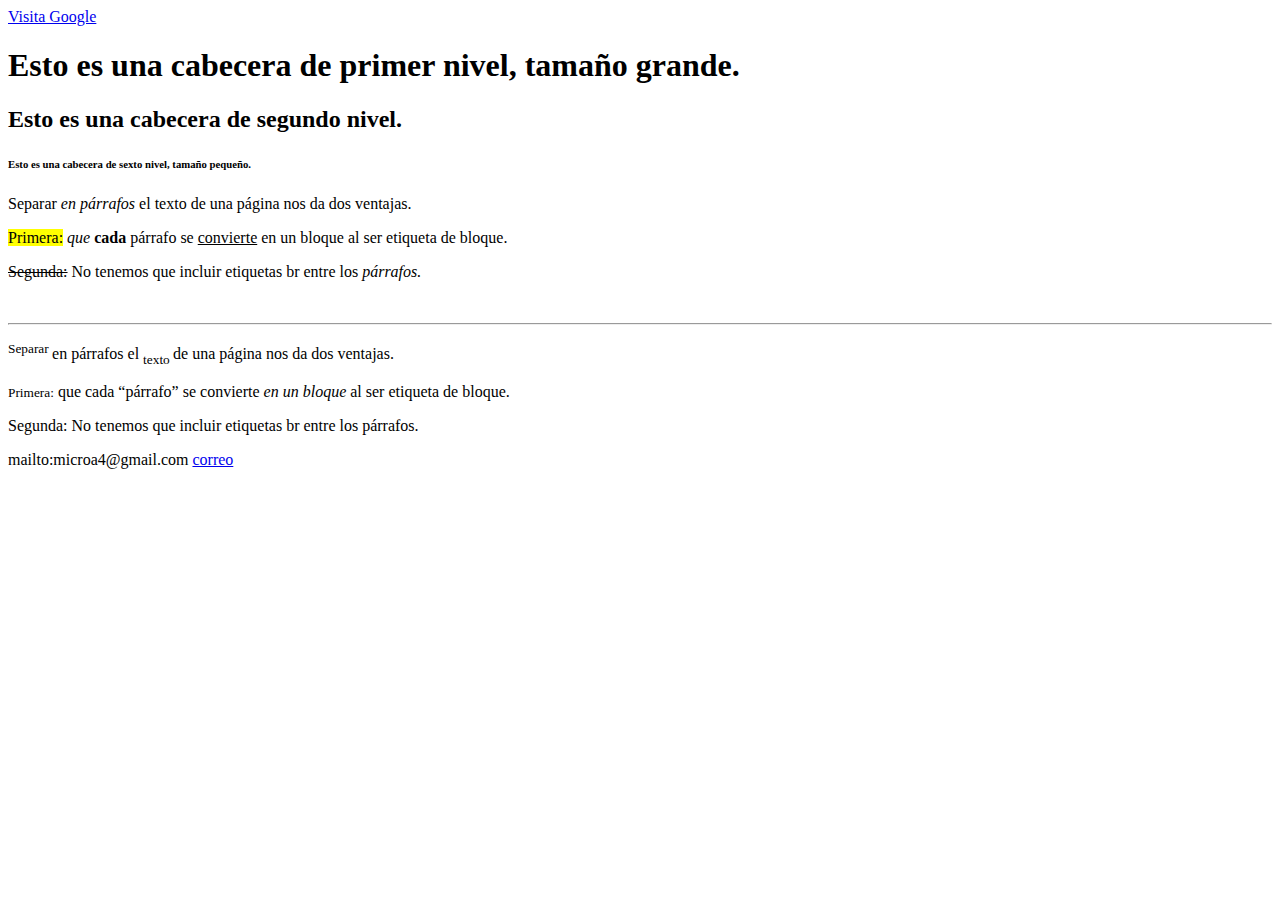
<file: index.html>
<a href="prueba2.html">Visita Google</a>
<body>
	<h1>Esto es una cabecera de primer nivel, tamaño grande.</h1>
	<h2>Esto es una cabecera de segundo nivel.</h2>
	<h6>Esto es una cabecera de sexto nivel, tamaño pequeño.</h6>
	
	<p>Separar <em>en párrafos </em>el texto de una página nos da dos ventajas.</p>
	<p><mark>Primera:</mark> <i>que</i> <b>cada</b> párrafo se <u>convierte</u> en un bloque al ser etiqueta de bloque.</p>
	<p><s>Segunda:</s> No tenemos que <span>incluir etiquetas </span>br entre los <cite>párrafos.</cite></p>
	<br>
	<hr>
	<p><sup>Separar </sup>en párrafos el <sub>texto </sub>de una página nos da dos ventajas.</p>
	<p><small>Primera:</small> que cada <q>párrafo</q> se convierte <dfn>en un bloque</dfn> al ser etiqueta de bloque.</p>
	<p>Segunda: No <abbr>tenemos</abbr> que incluir etiquetas br entre los párrafos.</p>
	mailto:microa4@gmail.com
	<a href="mailto:microa4@gmail.com">correo</a>
</body>
</file>
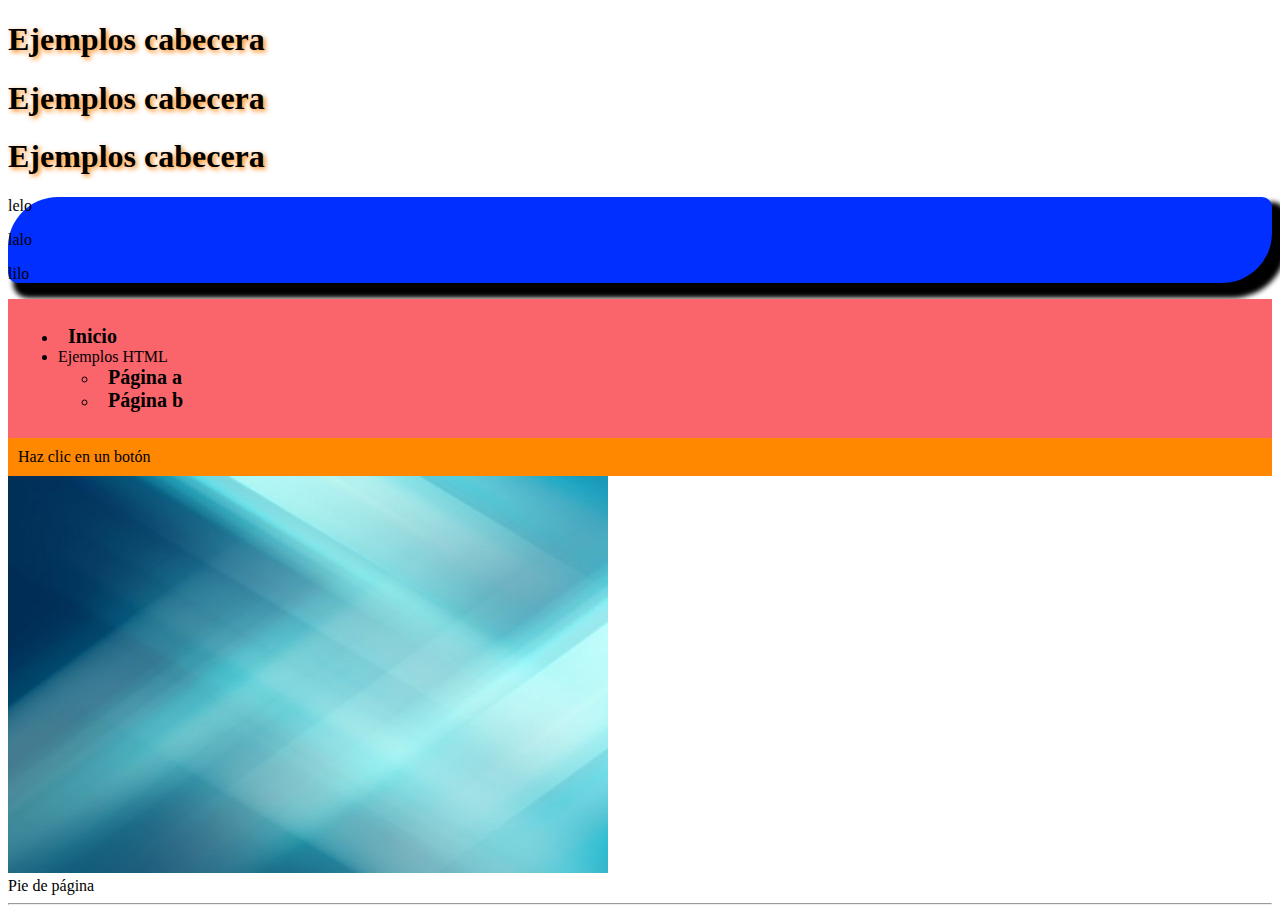
<file: css.html>
<!doctype html>
<html>

<head>
    <link rel="shortcut icon" href="imagen/favicon.png">




    <link rel="stylesheet" href="style.css">

    
    <meta charset="utf-8">
    <title>Ejemplo</title>
    <style>
    
    </style>
   

    
</head>

<body>
    <header>
        <h1 class="pepe">Ejemplos cabecera</h1>
        <h1 class="pipo">Ejemplos cabecera</h1>
        <h1 class="pepa">Ejemplos cabecera</h1>
        <div class="cajap">
            <p class="po">lelo </p>
            <p class="pi">lalo</p>
            <p class="pu">lilo</p>
        </div>
    </header>
    <nav>
        <ul>
            <li><a href="index.html">Inicio</a></li>
            <li>Ejemplos HTML</li>
            <ul>
                <li><a href="a.html">Página a</a></li>
                <li><a href="b.html">Página b</a></li>
            </ul>
            </li>
        </ul>
    </nav>
    <section>
        <div id="capa" style="padding: 10px; background-color: #ff8800">Haz clic en un botón</div>

     <div>
        <picture>
            <source srcset="imagen/1.jpg" media="(min-width: 700px)">
            <source srcset="imagen/2.jpg" media="(min-width: 400px)">
            <source srcset="imagen/3.jpg">
            <img src="imagen/4.jpg" alt="imagen">
        </picture>
     </div>
    </section>
    <footer>Pie de página</footer>

    <hr>



</body>

</html>
</file>
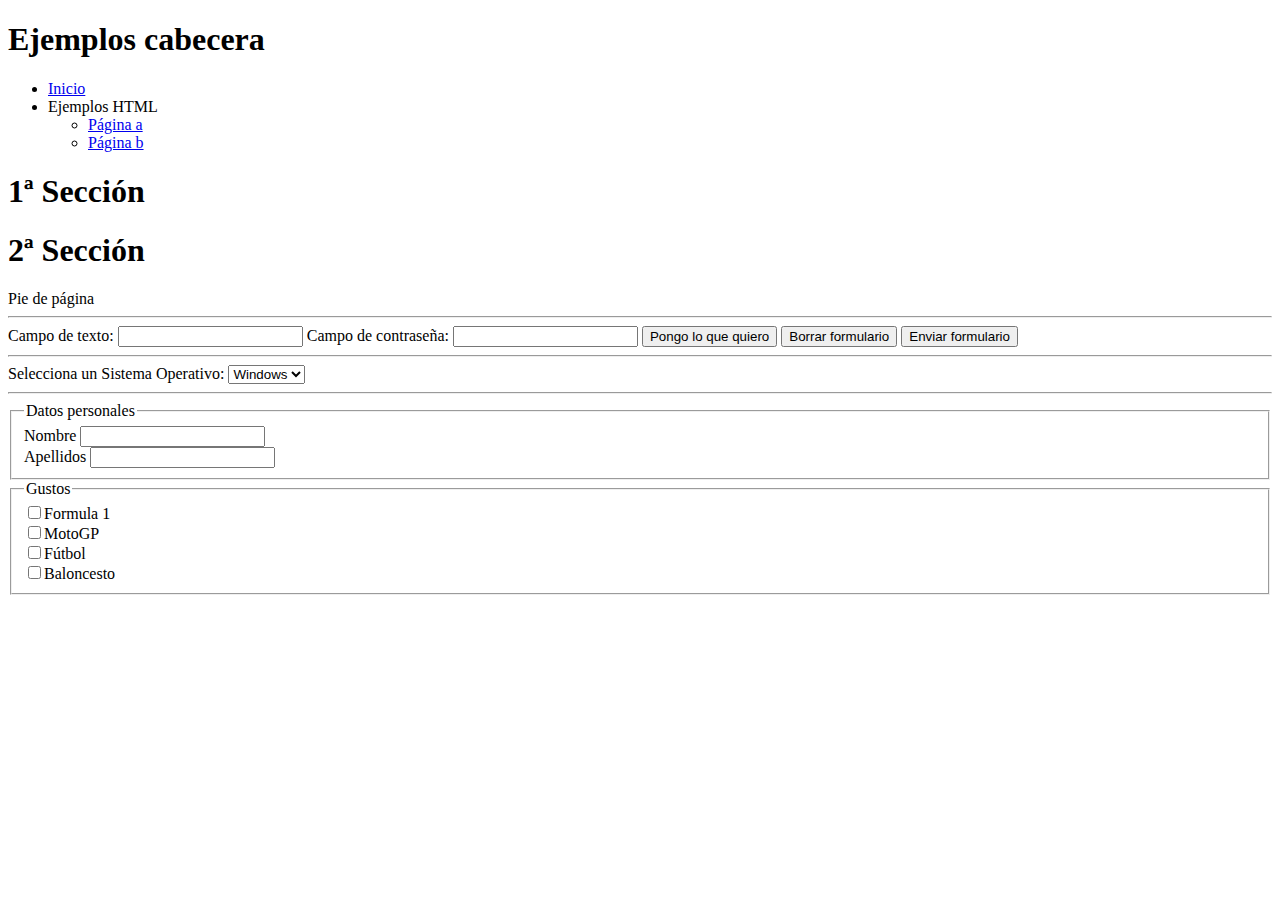
<file: extructuraWeb.html>
<!doctype html>
<html>

<head>
  <meta charset="utf-8">
  <title>Ejemplo</title>
  
</head>

<body>
  <header>
    <h1>Ejemplos cabecera</h1>
  </header>
  <nav>
    <ul>
      <li><a href="index.html">Inicio</a></li>
      <li>Ejemplos HTML</li>
      <ul>
        <li><a href="a.html">Página a</a></li>
        <li><a href="b.html">Página b</a></li>
      </ul>
      </li>
    </ul>
  </nav>
  <section>
    <article>
      <h1>1ª Sección</h1>
    </article>
    <article>
      <h1>2ª Sección</h1>
    </article>
  </section>
  <footer>Pie de página</footer>

  <hr>
  <form action="#" method="get">
       Campo de texto: <input type="text" name="user">
       Campo de contraseña: <input type="password" name="pass">
    
    <input type="button" value="Pongo lo que quiero">
          <input type="reset" value="Borrar formulario">
          <input type="submit" value="Enviar formulario">
      </form>
    <hr>
    <form action="#" method="get">
         Selecciona un Sistema Operativo:
         <select name="so">
            <option value="windows">Windows</option>
            <option value="linux">Linux</option>
            <option value="mac">Mac</option>
            <option value="android">Android</option>
            <option value="ios">iOS</option>
       </select>
    </form>

    <hr>
    <form action="#" method="get">
         <fieldset>
            <legend>Datos personales</legend>
            Nombre <input type="text" name="nombre"><br>
            Apellidos <input type="text" name="apellidos">
       </fieldset>
      
         <fieldset>
              <legend>Gustos</legend>
              <input type="checkbox" name="f1">Formula 1<br>
              <input type="checkbox" name="moto">MotoGP<br>
              <input type="checkbox" name="futbol">Fútbol<br>
              <input type="checkbox" name="baloncesto">Baloncesto
         </fieldset>
    </form>
      

</body>

</html>
</file>
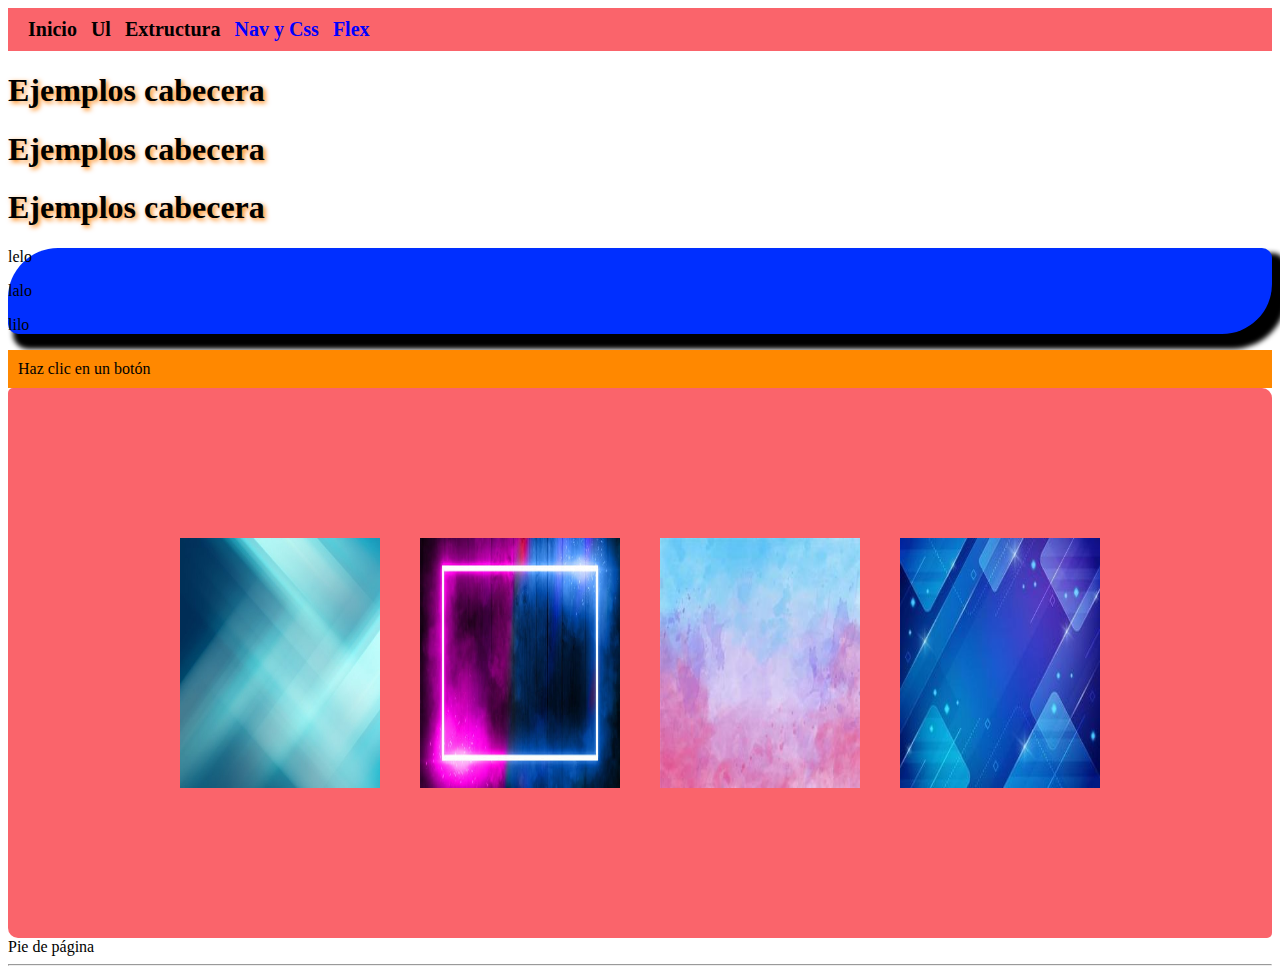
<file: flex.html>
<!doctype html>
<html>

<head>
    <link rel="shortcut icon" href="imagen/favicon.png">




    <link rel="stylesheet" href="style.css">


    <meta charset="utf-8">
    <title>Ejemplo</title>
    <style>

    </style>



</head>

<body>
    <nav>
        <a href="index.html">Inicio</a>
        <a href="menuUl.html">Ul</a>
        <a href="extructuraWeb.html">Extructura</a>
        <a href="nav&Css.html" class="item-active">Nav y Css</a>
        <a href="flex.html" class="item-active">Flex</a>
    </nav>
    <header>
        <h1 class="pepe">Ejemplos cabecera</h1>
        <h1 class="pipo">Ejemplos cabecera</h1>
        <h1 class="pepa">Ejemplos cabecera</h1>
        <div class="cajap">
            <p class="po">lelo </p>
            <p class="pi">lalo</p>
            <p class="pu">lilo</p>
        </div>
    </header>

    <section>
        <div id="capa" style="padding: 10px; background-color: #ff8800">Haz clic en un botón</div>
    </section>
    <section class="segunda">
        <div class="imagenes">


            <img src="imagen/1.jpg" alt="imagen">
            <img src="imagen/2.jpg" alt="imagen">
            <img src="imagen/3.jpg" alt="imagen">
            <img src="imagen/4.jpg" alt="imagen">

        </div>
    </section>
    <footer>Pie de página</footer>

    <hr>



</body>

</html>
</file>
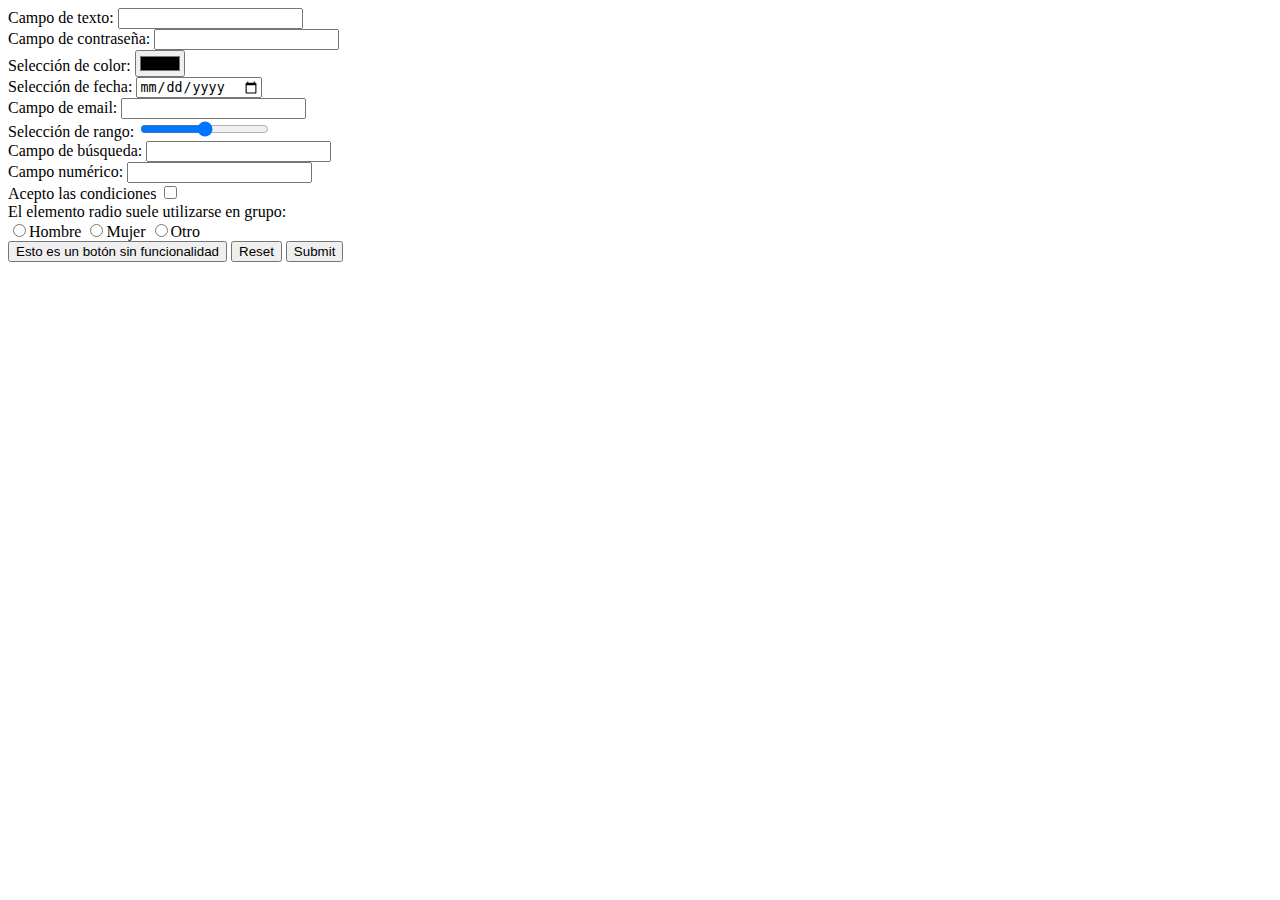
<file: formulario.html>
<html>
    <head><title>Elementos de formulario</title></head>
    <body>
        <form action="#" method="get">
            Campo de texto: <input type="text" name="user">
            <br>
            Campo de contraseña: <input type="password" name="pass">
         <br>
         
            Selección de color: <input type="color" name="color">
            <br>
            Selección de fecha: <input type="date" name="fecha">
            <br>
            Campo de email: <input type="email" name="email">
         
            <br>
            Selección de rango: <input type="range" name="rango">
            <br>
         
            Campo de búsqueda: <input type="search" name="busqueda">
            <br>
            Campo numérico: <input type="number" name="numeros">
            <br>
         
            Acepto las condiciones <input type="checkbox">
            <br>
         
            El elemento radio suele utilizarse en grupo:
            <br>
            <input type="radio" name="gender" value="hombre">Hombre
            <input type="radio" name="gender" value="mujer">Mujer
            <input type="radio" name="gender" value="otro">Otro
         
            <br>
            <input type="button" value="Esto es un botón sin funcionalidad">
            <input type="reset">    <input type="submit">
         </form>
    
    </body>
    
    </html>
</file>
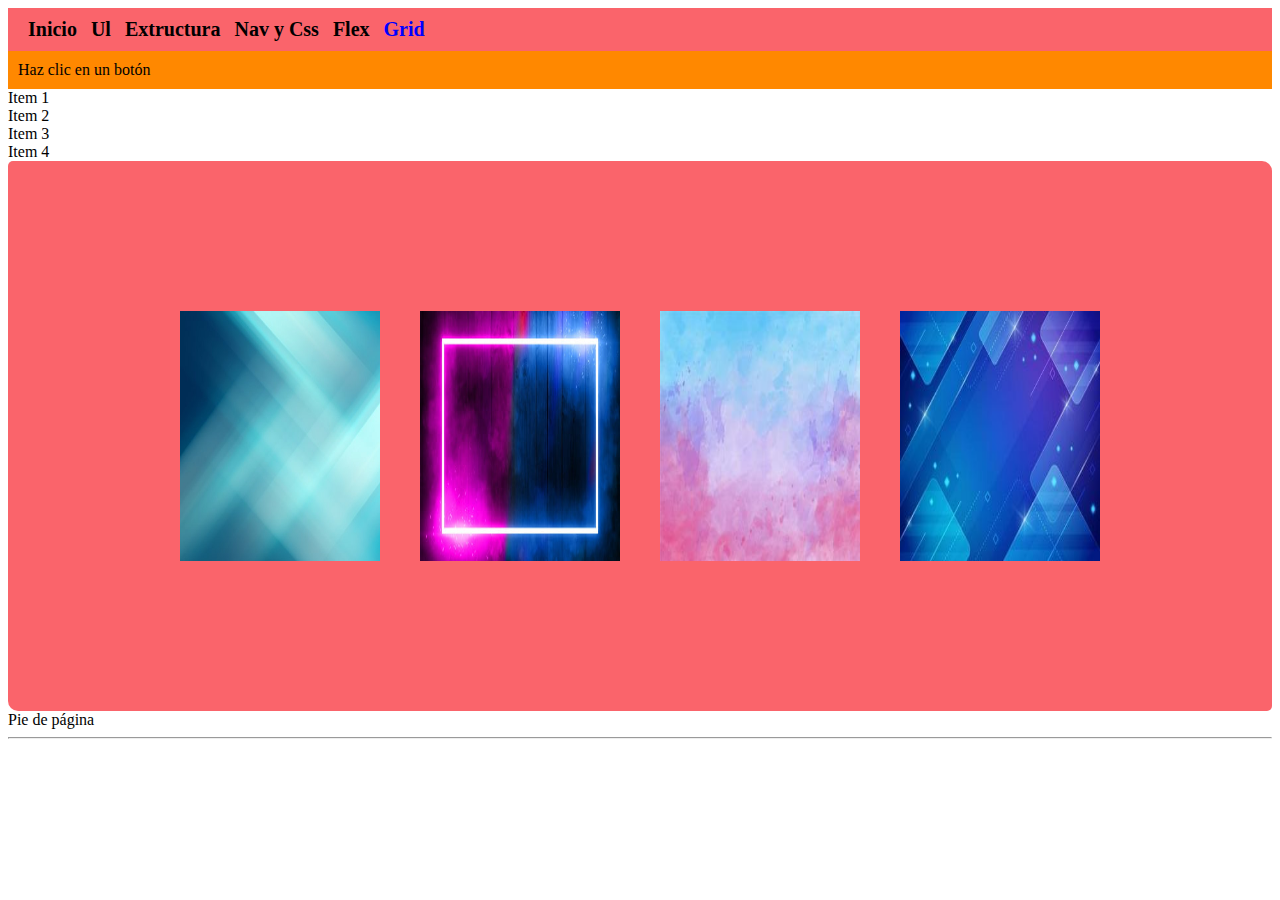
<file: grid.html>
<!doctype html>
<html>

<head>
    <link rel="shortcut icon" href="imagen/favicon.png">




    <link rel="stylesheet" href="style.css">


    <meta charset="utf-8">
    <title>Ejemplo</title>
    <style>

    </style>



</head>

<body>
    <nav>
        <a href="index.html">Inicio</a>
        <a href="menuUl.html">Ul</a>
        <a href="extructuraWeb.html">Extructura</a>
        <a href="nav&Css.html">Nav y Css</a>
        <a href="flex.html" >Flex</a>
        <a href="grid.html" class="item-active">Grid</a>

    </nav>
    <header>
      
    </header>

    <section>
        <div id="capa" style="padding: 10px; background-color: #ff8800">Haz clic en un botón</div>
    </section>
    <section class="grid">
        <div class="grid"> <!-- contenedor -->
            <div class="a">Item 1</div> <!-- cada uno de los ítems del grid -->
            <div class="b">Item 2</div>
            <div class="c">Item 3</div>
            <div class="d">Item 4</div>
          </div>
          
    </section>
    <section class="segunda">
        <div class="imagenes">


            <img src="imagen/1.jpg" alt="imagen">
            <img src="imagen/2.jpg" alt="imagen">
            <img src="imagen/3.jpg" alt="imagen">
            <img src="imagen/4.jpg" alt="imagen">

        </div>
    </section>
    <footer>Pie de página</footer>

    <hr>



</body>

</html>
</file>
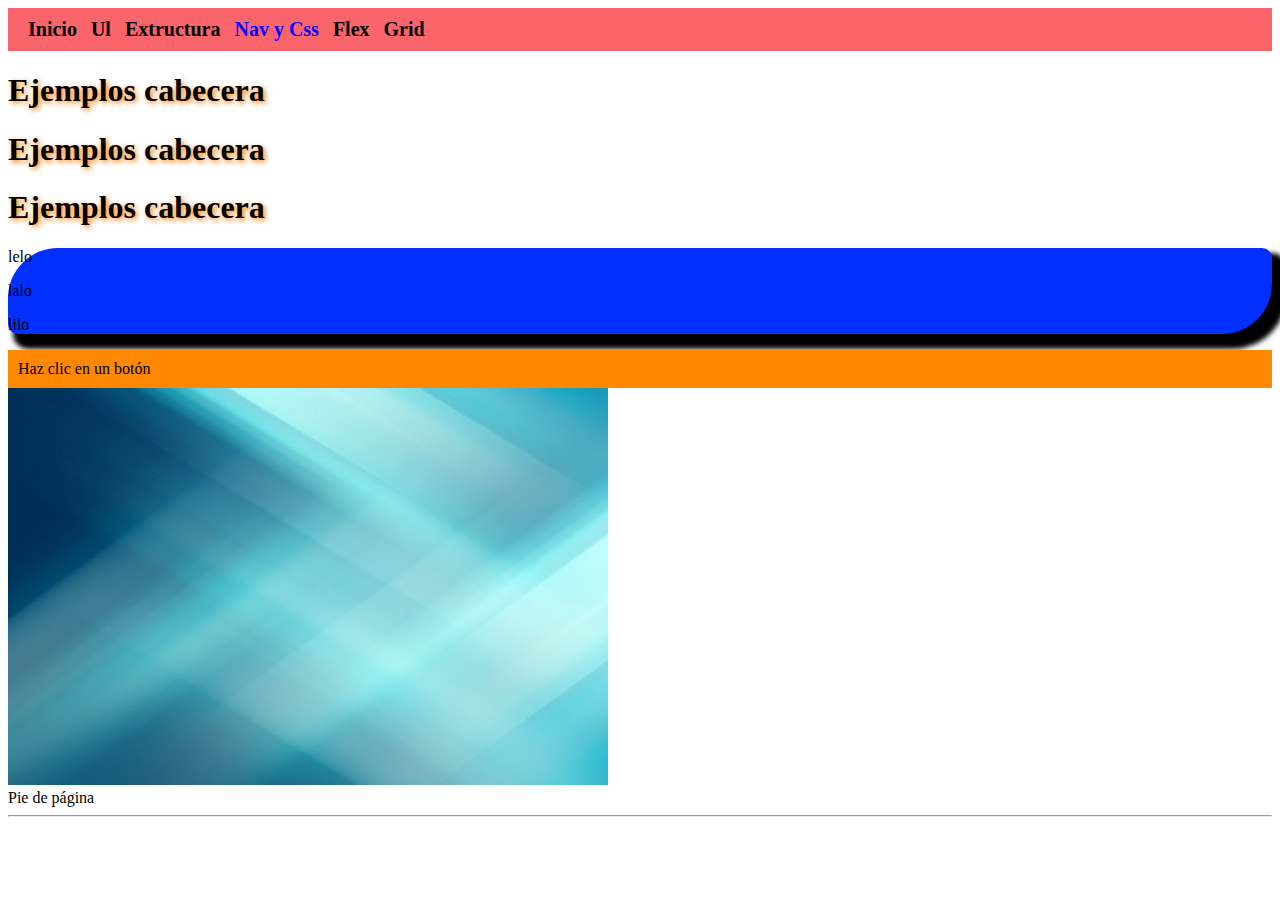
<file: nav&Css.html>
<!doctype html>
<html>

<head>
    <link rel="shortcut icon" href="imagen/favicon.png">




    <link rel="stylesheet" href="style.css">


    <meta charset="utf-8">
    <title>Ejemplo</title>
    <style>

    </style>



</head>

<body>
    <nav>
        <a href="index.html">Inicio</a>
        <a href="menuUl.html">Ul</a>
        <a href="extructuraWeb.html">Extructura</a>
        <a href="nav&Css.html" class="item-active">Nav y Css</a>
        <a href="flex.html">Flex</a>
        <a href="grid.html">Grid</a>

    </nav>
    <header>
        <h1 class="pepe">Ejemplos cabecera</h1>
        <h1 class="pipo">Ejemplos cabecera</h1>
        <h1 class="pepa">Ejemplos cabecera</h1>
        <div class="cajap">
            <p class="po">lelo </p>
            <p class="pi">lalo</p>
            <p class="pu">lilo</p>
        </div>
    </header>

    <section>
        <div id="capa" style="padding: 10px; background-color: #ff8800">Haz clic en un botón</div>

        <div>
            <picture>
                <source srcset="imagen/1.jpg" media="(min-width: 700px)">
                <source srcset="imagen/2.jpg" media="(min-width: 400px)">
                <source srcset="imagen/3.jpg">
                <img src="imagen/4.jpg" alt="imagen">
            </picture>
        </div>
    </section>
    <footer>Pie de página</footer>

    <hr>



</body>

</html>
</file>
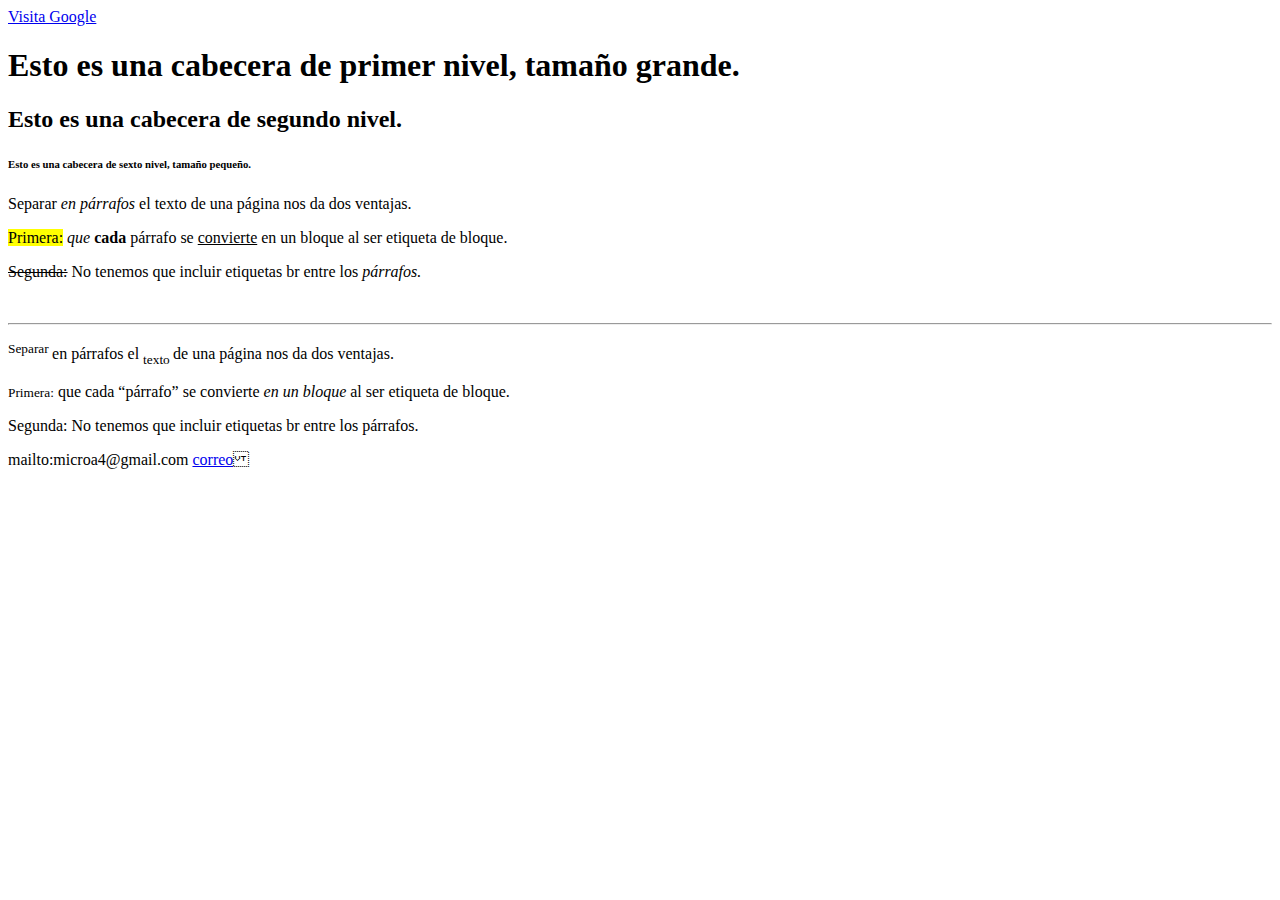
<file: prueba.html>
<a href="prueba2.html">Visita Google</a>
<body>
	<h1>Esto es una cabecera de primer nivel, tamaño grande.</h1>
	<h2>Esto es una cabecera de segundo nivel.</h2>
	<h6>Esto es una cabecera de sexto nivel, tamaño pequeño.</h6>
	
	<p>Separar <em>en párrafos </em>el texto de una página nos da dos ventajas.</p>
	<p><mark>Primera:</mark> <i>que</i> <b>cada</b> párrafo se <u>convierte</u> en un bloque al ser etiqueta de bloque.</p>
	<p><s>Segunda:</s> No tenemos que <span>incluir etiquetas </span>br entre los <cite>párrafos.</cite></p>
	<br>
	<hr>
	<p><sup>Separar </sup>en párrafos el <sub>texto </sub>de una página nos da dos ventajas.</p>
	<p><small>Primera:</small> que cada <q>párrafo</q> se convierte <dfn>en un bloque</dfn> al ser etiqueta de bloque.</p>
	<p>Segunda: No <abbr>tenemos</abbr> que incluir etiquetas br entre los párrafos.</p>
	mailto:microa4@gmail.com
	<a href="mailto:microa4@gmail.com">correo</a>
</body>
</file>
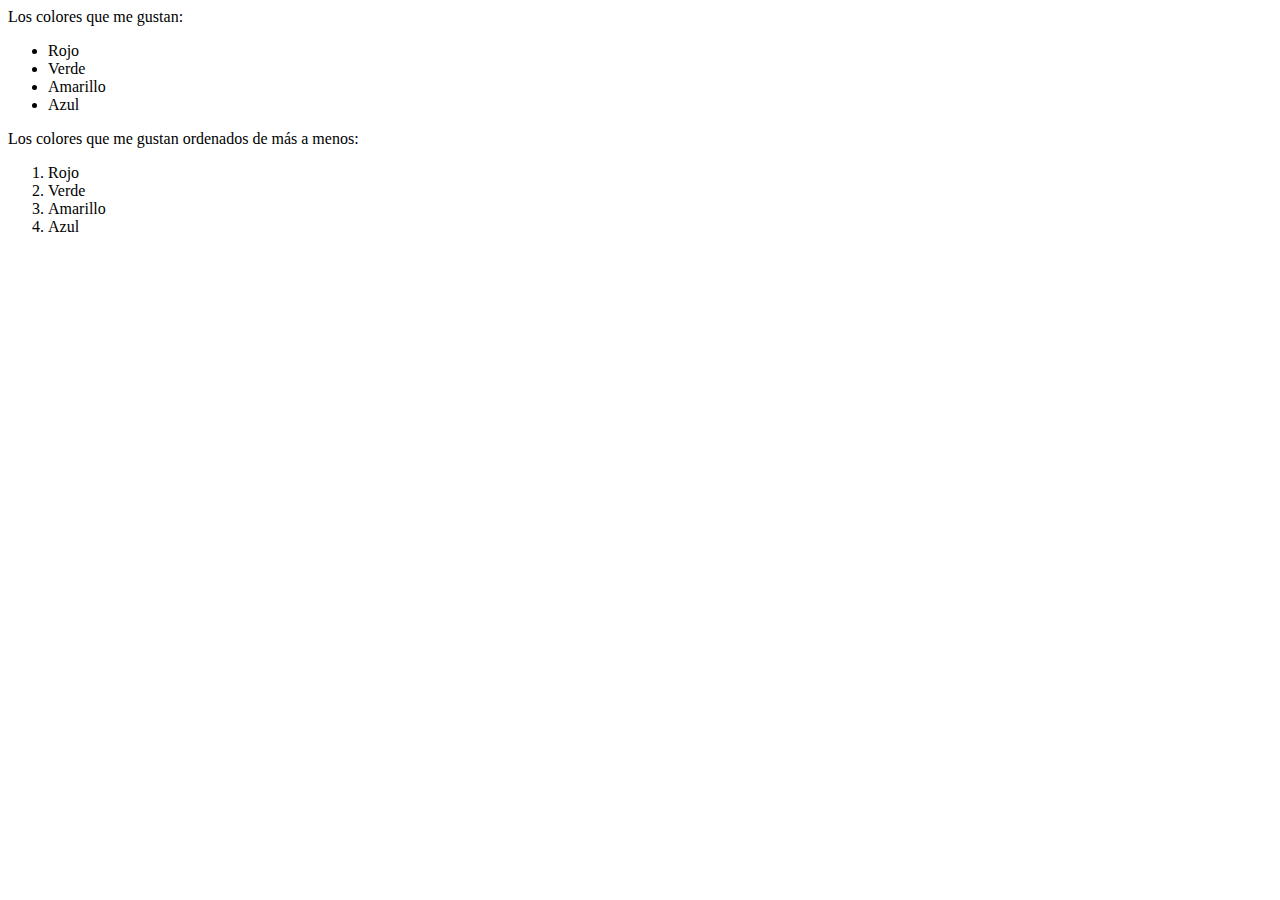
<file: prueba2.html>
<body>
	<body>
	Los colores que me gustan:
	<ul>
	<li>Rojo</li>
	<li>Verde</li>
	<li>Amarillo</li>
	<li>Azul</li>
	</ul>
	</body>

<body>
	Los colores que me gustan
	ordenados de más a menos:
	<ol>
	<li>Rojo</li>
	<li>Verde</li>
	<li>Amarillo</li>
	<li>Azul</li>
	</ol>
</body>

</body>
</file>
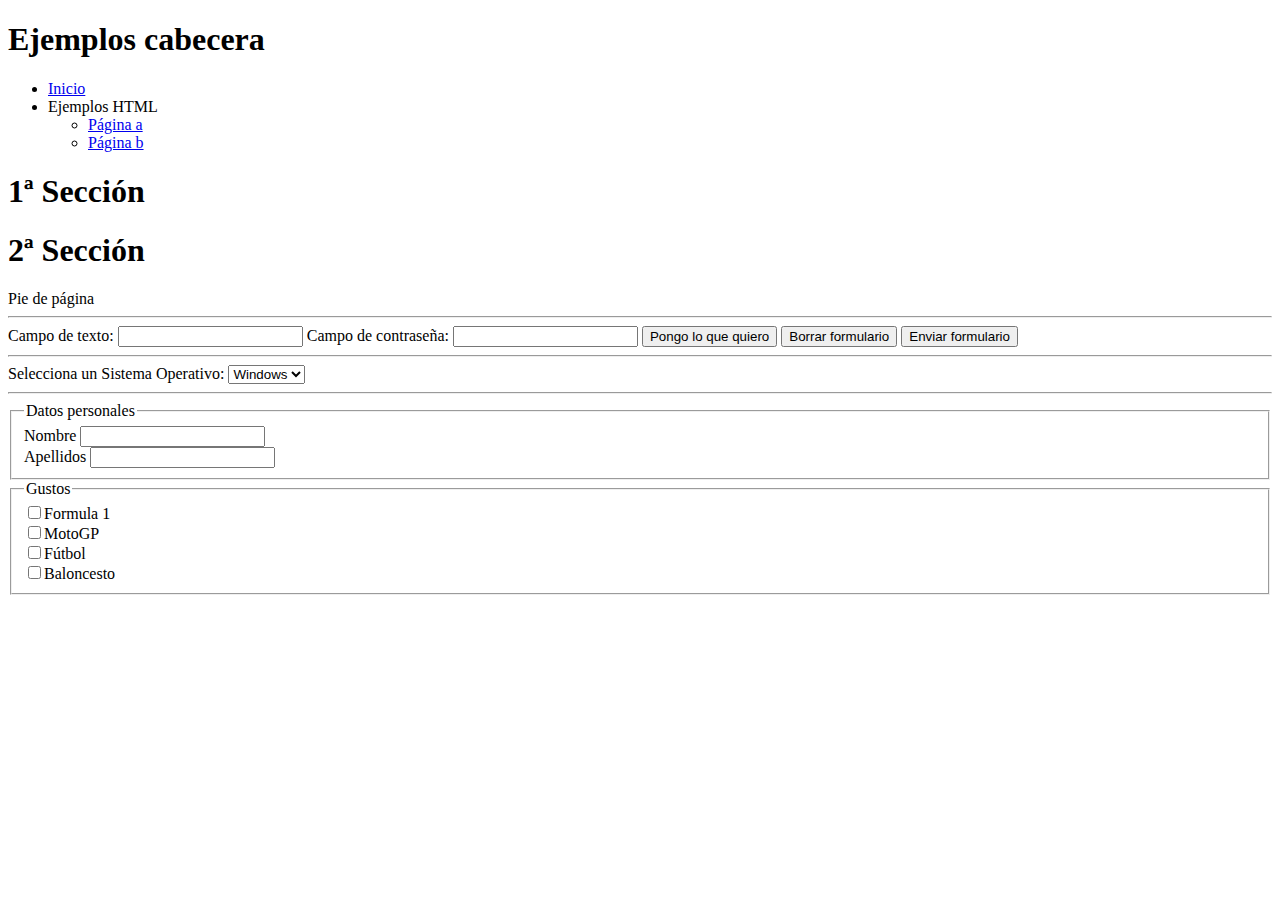
<file: prueba3.html>
<!doctype html>
<html>

<head>
  <meta charset="utf-8">
  <title>Ejemplo</title>
</head>

<body>
  <header>
    <h1>Ejemplos cabecera</h1>
  </header>
  <nav>
    <ul>
      <li><a href="index.html">Inicio</a></li>
      <li>Ejemplos HTML</li>
      <ul>
        <li><a href="a.html">Página a</a></li>
        <li><a href="b.html">Página b</a></li>
      </ul>
      </li>
    </ul>
  </nav>
  <section>
    <article>
      <h1>1ª Sección</h1>
    </article>
    <article>
      <h1>2ª Sección</h1>
    </article>
  </section>
  <footer>Pie de página</footer>

  <hr>
  <form action="#" method="get">
       Campo de texto: <input type="text" name="user">
       Campo de contraseña: <input type="password" name="pass">
    
    <input type="button" value="Pongo lo que quiero">
          <input type="reset" value="Borrar formulario">
          <input type="submit" value="Enviar formulario">
      </form>
    <hr>
    <form action="#" method="get">
         Selecciona un Sistema Operativo:
         <select name="so">
            <option value="windows">Windows</option>
            <option value="linux">Linux</option>
            <option value="mac">Mac</option>
            <option value="android">Android</option>
            <option value="ios">iOS</option>
       </select>
    </form>

    <hr>
    <form action="#" method="get">
         <fieldset>
            <legend>Datos personales</legend>
            Nombre <input type="text" name="nombre"><br>
            Apellidos <input type="text" name="apellidos">
       </fieldset>
      
         <fieldset>
              <legend>Gustos</legend>
              <input type="checkbox" name="f1">Formula 1<br>
              <input type="checkbox" name="moto">MotoGP<br>
              <input type="checkbox" name="futbol">Fútbol<br>
              <input type="checkbox" name="baloncesto">Baloncesto
         </fieldset>
    </form>
      

</body>

</html>
</file>
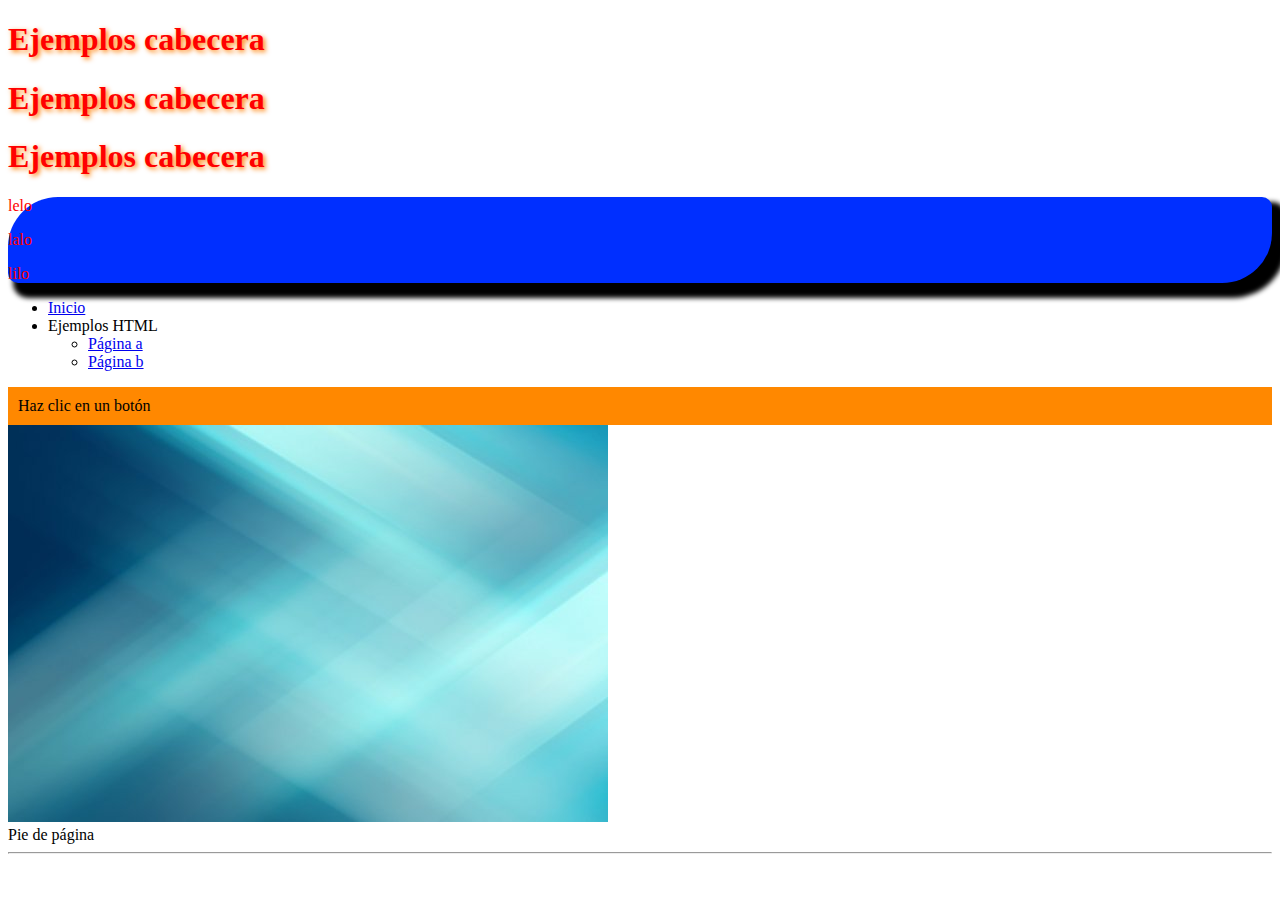
<file: prueba4.html>
<!doctype html>
<html>

<head>
    <link rel="shortcut icon" href="imagen/favi.png">





    <meta charset="utf-8">
    <title>Ejemplo</title>
    <style>
        [class] {
            color: red;
            border-radius: 5px 10px;
        }
            .cajap {
                border-radius: 50px 10px; 
                background-color: #002fff; 
                box-shadow: 10px 10px 5px 5px rgb(0, 0, 0);
            }
            h1{
                text-shadow: 2px 2px 5px rgba(255,126,0,1);   
            }        
    </style>
   
    
</head>

<body>
    <header>
        <h1 class="pepe">Ejemplos cabecera</h1>
        <h1 class="pipo">Ejemplos cabecera</h1>
        <h1 class="pepa">Ejemplos cabecera</h1>
        <div class="cajap">
            <p class="po">lelo </p>
            <p class="pi">lalo</p>
            <p class="pu">lilo</p>
        </div>
    </header>
    <nav>
        <ul>
            <li><a href="index.html">Inicio</a></li>
            <li>Ejemplos HTML</li>
            <ul>
                <li><a href="a.html">Página a</a></li>
                <li><a href="b.html">Página b</a></li>
            </ul>
            </li>
        </ul>
    </nav>
    <section>
        <div id="capa" style="padding: 10px; background-color: #ff8800">Haz clic en un botón</div>

     <div>
        <picture>
            <source srcset="imagen/1.jpg" media="(min-width: 700px)">
            <source srcset="imagen/2.jpg" media="(min-width: 400px)">
            <source srcset="imagen/3.jpg">
            <img src="imagen/4.jpg" alt="imagen">
        </picture>
     </div>
    </section>
    <footer>Pie de página</footer>

    <hr>



</body>

</html>
</file>
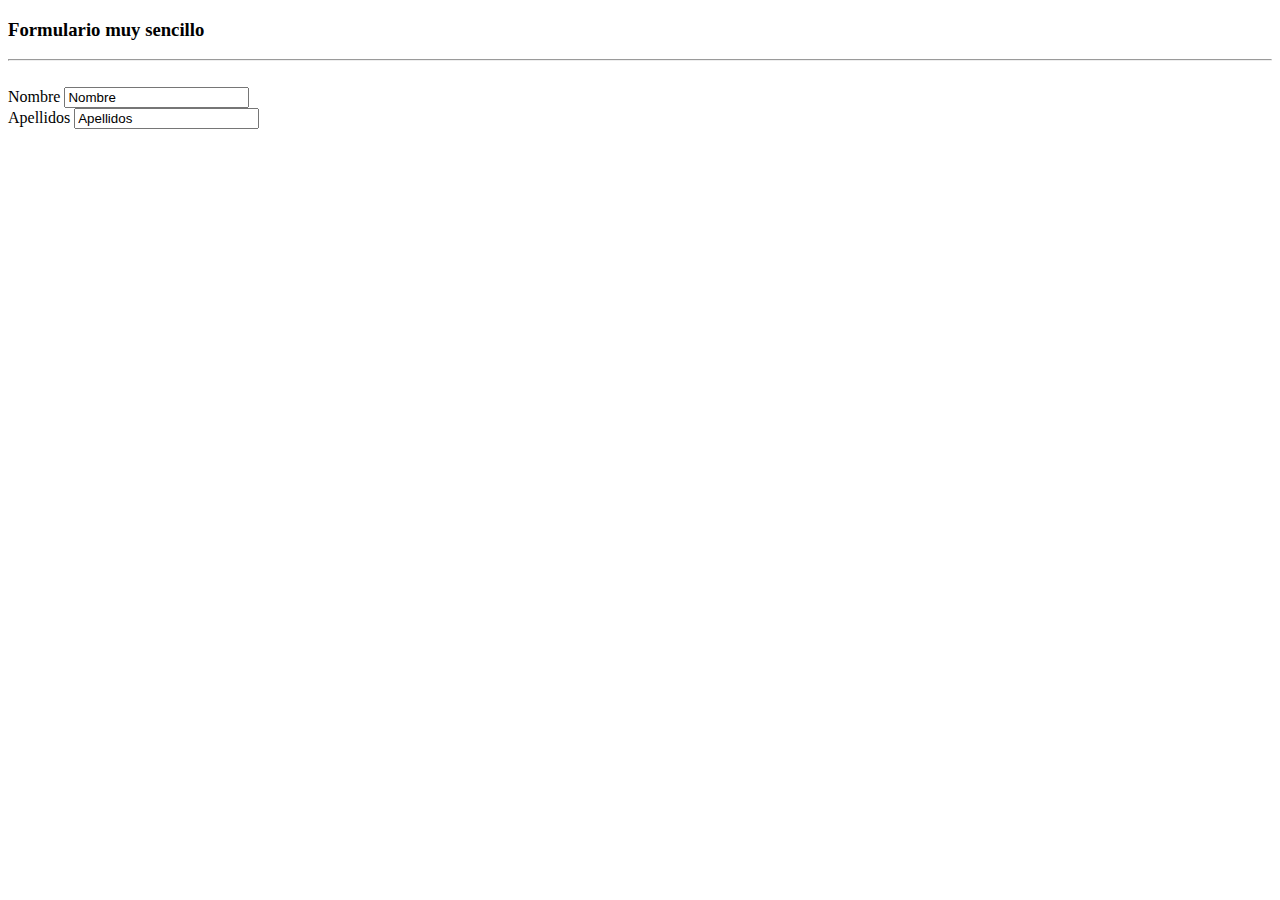
<file: pruebaform.html>
<!DOCTYPE html>
<html lang="en">
<head>
    <meta charset="UTF-8">
    <meta http-equiv="X-UA-Compatible" content="IE=edge">
    <meta name="viewport" content="width=device-width, initial-scale=1.0">
    <title>Document</title>
</head>
<body>
    <h3>Formulario muy sencillo</h3>

<!-- <form action="http://www.librosweb.es/maneja_formulario.php" method="post">
  Escribe tu nombre:
  <input type="range" min="0" step="2" max="10">

  <br>
  <input type="number" name="numero" value="25" min="10" max="50" step="5" />
  <br/>
  <input type="url" id="email" name="email"/>
  <br>
  <input type="submit" value="Enviar" />
</form>

<br><br><br>
<form action="#" method="get">
    Campo de texto: <input type="text" name="user" value="nombrea">
    Campo de contraseña: <input type="password" name="pass">
 
 
    Selección de color: <input type="color" name="color">
    Selección de fecha: <input type="date" name="fecha">
    Campo de email: <input type="email" name="email">
 
 
    Selección de rango: <input type="range" name="rango">
 
 
    Campo de búsqueda: <input type="search" name="busqueda">
    Campo numérico: <input type="number" name="numeros">
 
 
    Acepto las condiciones <input type="checkbox">
 
 
    El elemento radio suele utilizarse en grupo:
    <input type="radio" name="gender" value="hombre">Hombre
    <input type="radio" name="gender" value="mujer">Mujer
    <input type="radio" name="gh" value="otro">Otro
 
 
    <input type="button" value="Esto es un botón sin funcionalidad">
    <input type="reset">    <input type="submit">
    <br>
<hr>

 </form> -->
 <hr><br>
 <!-- <form action="#" method="get">
    <input type="password" name="campotexto" id="campotexto" maxlength="4" />
    Introduce un comentario:
    <textarea minlength="4" name="comentario"></textarea>
    <input type="submit">
 </form> -->
 <!-- <form action="#" method="get">
    <fieldset>
       <legend>Datos personales</legend>
       Nombre <input type="text" name="nombre"><br>
       Apellidos <input type="text" name="apellidos">
    </fieldset>
 
    <fieldset>
       <legend>Gustos</legend>
       <input type="checkbox" name="f1">Formula 1<br>
       <input type="checkbox" name="moto">MotoGP<br>
       <input type="checkbox" name="futbol">Fútbol<br>
       <input type="checkbox" name="baloncesto">Baloncesto
    </fieldset>
 </form> -->
 <form action="#" method="get">
    <label for="nombre">Nombre</label>
    <input type="text" required name="nombre" id="nombre" maxlength="10" value="Nombre" >
    <br>
    <label for="apellidos">Apellidos</label>
    <input type="text" required name="apellidos" id="apellidos" maxlength="25" value="Apellidos">
 </form>

</body>
</html>
</file>
<file: style.css>
[class] {
  /* color: red; */
  border-radius: 5px 10px;
}

.cajap {
  border-radius: 50px 10px;
  background-color: #002fff;
  box-shadow: 10px 10px 5px 5px rgb(0, 0, 0);
}
h1 {
  text-shadow: 2px 2px 5px rgba(255, 126, 0, 1);
}
nav {
  background-color: #fa646b;
  padding: 10px;
}

nav a {
  text-decoration: none;
  margin-left: 10px;
  font-weight: bolder;
  font-size: 20px;
  color: black;
}

nav .item-active {
  color: blue;
}

/*-------------------flex-----------------------------*/
.segunda {
  background-color: #fa646b;
}
.imagenes {
  min-height: 550px;
  display: flex;
  flex-wrap: wrap;
  flex-direction: row;
  justify-content: center;
  align-items: center;
  align-content: space-around;
}

.imagenes img {
  width: 200px;
  height: 250px;
  margin: 20px;
}

/*-------------------grid-----------------------------*/
</file>
